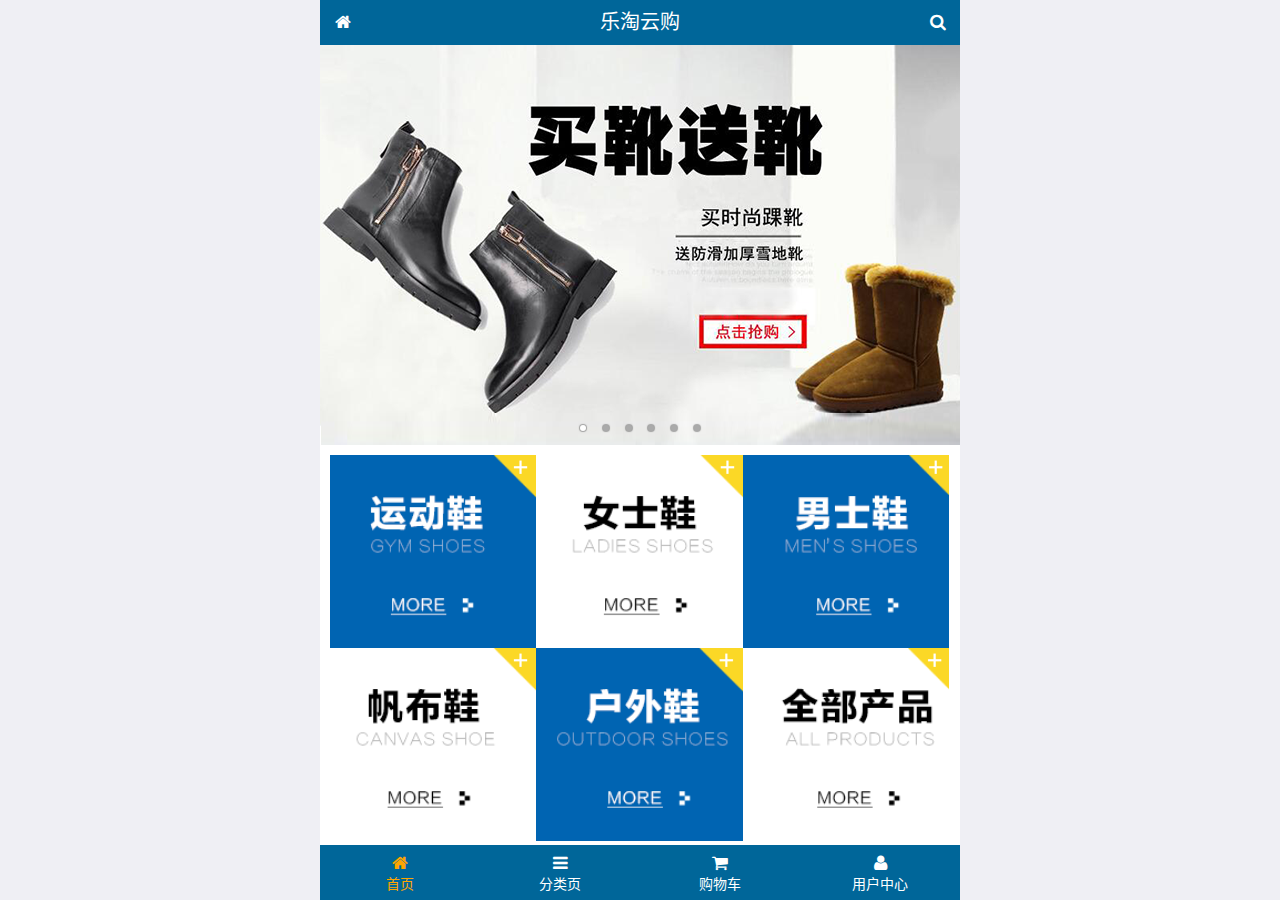
<file: public/front/index.html>
<!DOCTYPE html>
<html lang="zh-CN">
<head>
  <meta charset="UTF-8">
  <title>乐淘商城</title>
  <meta name="viewport"
        content="width=device-width, user-scalable=no, initial-scale=1.0, maximum-scale=1.0, minimum-scale=1.0">
  <link rel="stylesheet" href="./lib/mui/css/mui.css">
  <link rel="icon" href="./favicon.ico">
  <!-- 引入 font-awesome 字体图标库 -->
  <link rel="stylesheet" href="./lib/fa/css/font-awesome.min.css">
  <link rel="stylesheet" href="./css/common.css">
  <link rel="stylesheet" href="./css/index.css">
</head>
<body>


<!-- 由于内部是区域滚动, 所以外层是一个全屏容器 -->
<div class="lt_container">
  <div class="lt_header">
    <a href="index.html" class="icon_left"><i class="fa fa-home"></i></a>
    <h3>乐淘云购</h3>
    <a href="search.html" class="icon_right"><i class="fa fa-search"></i></a>
  </div>

  <div class="lt_main">
    <div class="mui-scroll-wrapper">
      <div class="mui-scroll">

        <!-- 轮播图区域 -->
        <div class="mui-slider">
          <!-- 轮播图区域 -->
          <div class="mui-slider-group mui-slider-loop">
            <!--支持循环，需要重复图片节点-->
            <!-- 假图 -->
            <div class="mui-slider-item mui-slider-item-duplicate">
              <a href="#"><img src="./images/banner6.png" /></a>
            </div>

            <div class="mui-slider-item"><a href="#"><img src="./images/banner1.png" /></a></div>
            <div class="mui-slider-item"><a href="#"><img src="./images/banner2.png" /></a></div>
            <div class="mui-slider-item"><a href="#"><img src="./images/banner3.png" /></a></div>
            <div class="mui-slider-item"><a href="#"><img src="./images/banner4.png" /></a></div>
            <div class="mui-slider-item"><a href="#"><img src="./images/banner5.png" /></a></div>
            <div class="mui-slider-item"><a href="#"><img src="./images/banner6.png" /></a></div>

            <!-- 假图 -->
            <div class="mui-slider-item mui-slider-item-duplicate">
              <a href="#"><img src="./images/banner1.png" /></a>
            </div>
          </div>

          <!-- 小圆点区域 -->
          <div class="mui-slider-indicator">
            <div class="mui-indicator mui-active"></div>
            <div class="mui-indicator"></div>
            <div class="mui-indicator"></div>
            <div class="mui-indicator"></div>
            <div class="mui-indicator"></div>
            <div class="mui-indicator"></div>
          </div>
        </div>

        <!-- 导航区域 -->
        <div class="lt_nav">
          <ul class="mui-clearfix">
            <li><a href="#"><img src="./images/nav1.png" alt=""></a></li>
            <li><a href="#"><img src="./images/nav2.png" alt=""></a></li>
            <li><a href="#"><img src="./images/nav3.png" alt=""></a></li>
            <li><a href="#"><img src="./images/nav4.png" alt=""></a></li>
            <li><a href="#"><img src="./images/nav5.png" alt=""></a></li>
            <li><a href="#"><img src="./images/nav6.png" alt=""></a></li>
          </ul>
        </div>

        <!-- 产品区域 -->
        <div class="lt_product">
          <ul class="mui-clearfix">
            <li class="lt_product_item">
              <a href="#">
                <img src="./images/product.jpg" alt="">
                <p class="mui-ellipsis-2">adidas阿迪达斯 男式 场下休闲篮球鞋S83700场下休闲篮球鞋S83700 </p>
                <p>
                  <span class="price">¥560</span>
                  <span class="oldPrice">¥580</span>
                </p>
                <button class="mui-btn mui-btn-danger">立即购买</button>
              </a>
            </li>
            <li class="lt_product_item">
              <a href="#">
                <img src="./images/product.jpg" alt="">
                <p class="mui-ellipsis-2">adidas阿迪达斯 男式 场下休闲篮球鞋S83700场下休闲篮球鞋S83700 </p>
                <p>
                  <span class="price">¥560</span>
                  <span class="oldPrice">¥580</span>
                </p>
                <button class="mui-btn mui-btn-danger">立即购买</button>
              </a>
            </li>
            <li class="lt_product_item">
              <a href="#">
                <img src="./images/product.jpg" alt="">
                <p class="mui-ellipsis-2">adidas阿迪达斯 男式 场下休闲篮球鞋S83700场下休闲篮球鞋S83700 </p>
                <p>
                  <span class="price">¥560</span>
                  <span class="oldPrice">¥580</span>
                </p>
                <button class="mui-btn mui-btn-danger">立即购买</button>
              </a>
            </li>
            <li class="lt_product_item">
              <a href="#">
                <img src="./images/product.jpg" alt="">
                <p class="mui-ellipsis-2">adidas阿迪达斯 男式 场下休闲篮球鞋S83700场下休闲篮球鞋S83700 </p>
                <p>
                  <span class="price">¥560</span>
                  <span class="oldPrice">¥580</span>
                </p>
                <button class="mui-btn mui-btn-danger">立即购买</button>
              </a>
            </li>
          </ul>
        </div>

      </div>
    </div>
  </div>

  <div class="lt_footer">
    <ul>
      <li>
        <a href="index.html" class="current">
          <i class="fa fa-home"></i>
          <p>首页</p>
        </a>
      </li>
      <li>
        <a href="category.html">
          <i class="fa fa-bars"></i>
          <p>分类页</p>
        </a>
      </li>
      <li>
        <a href="cart.html">
          <i class="fa fa-shopping-cart"></i>
          <p>购物车</p>
        </a>
      </li>
      <li>
        <a href="user.html">
          <i class="fa fa-user"></i>
          <p>用户中心</p>
        </a>
      </li>
    </ul>
  </div>
</div>


<script src="./lib/mui/js/mui.js"></script>
<script src="./js/common.js"></script>
</body>
</html>
</file>
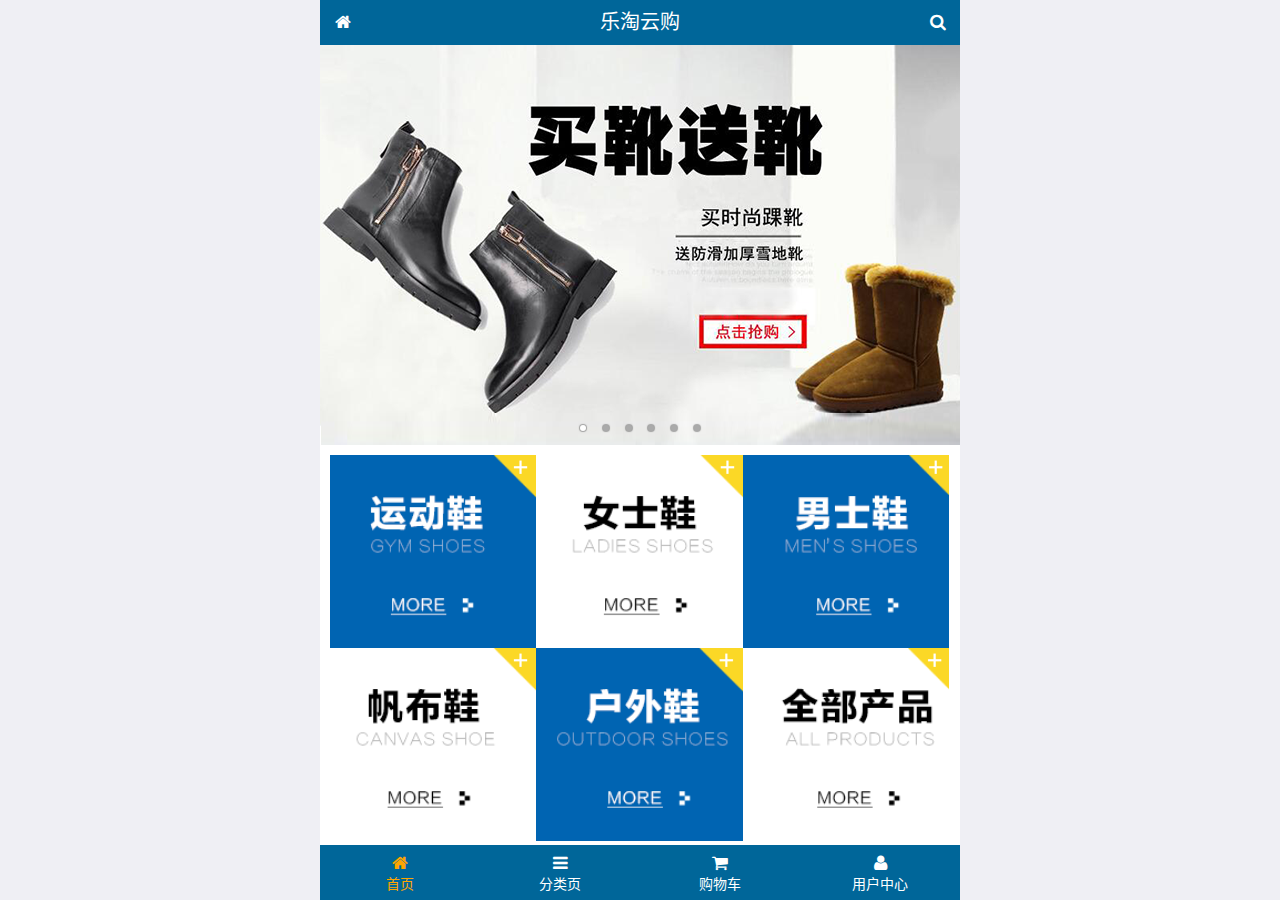
<file: public/mobile/index.html>
<!DOCTYPE html>
<html lang="zh-CN">
<head>
  <meta charset="UTF-8">
  <title>乐淘商城</title>
  <meta name="viewport" content="width=device-width, user-scalable=no, initial-scale=1.0, maximum-scale=1.0, minimum-scale=1.0">
  <!-- 引入字体图标库的css -->
  <link rel="stylesheet" href="./lib/fa/css/font-awesome.min.css">
  <link rel="stylesheet" href="./lib/mui/css/mui.css">
  <link rel="stylesheet" href="./css/common.css">
  <link rel="stylesheet" href="./css/index.css">
  <link rel="icon" href="favicon.ico">
</head>
<body>
<!--<span class="fa fa-pause"></span>-->
<!--<span class="mui-icon mui-icon-camera"></span>-->

<!-- 全屏容器 -->
<div class="lt_container">

  <!-- 乐淘头部 -->
  <div class="lt_header">
    <a href="index.html" class="icon_left"><i class="fa fa-home"></i></a>
    <h3>乐淘云购</h3>
    <a href="search.html" class="icon_right"><i class="fa fa-search"></i></a>
  </div>

  <!-- 乐淘主体 -->
  <div class="lt_main">
    <div class="mui-scroll-wrapper">
      <div class="mui-scroll">
        <!--这里放置真实显示的DOM内容-->

        <!-- 轮播图 -->
        <div class="mui-slider">

          <!-- 图片区域 -->
          <div class="mui-slider-group mui-slider-loop">
            <!-- 添加假图 -->
            <div class="mui-slider-item mui-slider-item-duplicate">
              <a href="#"><img src="./images/banner6.png" /></a>
            </div>

            <div class="mui-slider-item"><a href="#"><img src="./images/banner1.png" /></a></div>
            <div class="mui-slider-item"><a href="#"><img src="./images/banner2.png" /></a></div>
            <div class="mui-slider-item"><a href="#"><img src="./images/banner3.png" /></a></div>
            <div class="mui-slider-item"><a href="#"><img src="./images/banner4.png" /></a></div>
            <div class="mui-slider-item"><a href="#"><img src="./images/banner5.png" /></a></div>
            <div class="mui-slider-item"><a href="#"><img src="./images/banner6.png" /></a></div>

            <!-- 添加假图 -->
            <div class="mui-slider-item mui-slider-item-duplicate">
              <a href="#"><img src="./images/banner1.png" /></a>
            </div>
          </div>

          <!-- 小圆点结构 -->
          <div class="mui-slider-indicator">
            <div class="mui-indicator mui-active"></div>
            <div class="mui-indicator"></div>
            <div class="mui-indicator"></div>
            <div class="mui-indicator"></div>
            <div class="mui-indicator"></div>
            <div class="mui-indicator"></div>
          </div>

        </div>

        <!-- 导航区域 -->
        <div class="lt_nav">
          <ul class="mui-clearfix">
            <li><a href="#"><img src="./images/nav1.png" alt=""></a></li>
            <li><a href="#"><img src="./images/nav2.png" alt=""></a></li>
            <li><a href="#"><img src="./images/nav3.png" alt=""></a></li>
            <li><a href="#"><img src="./images/nav4.png" alt=""></a></li>
            <li><a href="#"><img src="./images/nav5.png" alt=""></a></li>
            <li><a href="#"><img src="./images/nav6.png" alt=""></a></li>
          </ul>
        </div>

        <!-- 产品区域 -->
        <div class="lt_product">
          <ul>
            <li class="lt_product_item">
              <a href="#">
                <img src="./images/product.jpg" alt="">
                <p class="info mui-ellipsis-2">adidas阿迪达斯 男式 场下休闲篮球鞋S83700场下休闲篮球鞋S83700 </p>
                <p>
                  <span class="price">¥560</span>
                  <span class="oldPrice">¥580</span>
                </p>
                <button class="mui-btn mui-btn-primary">立即购买</button>
              </a>
            </li>
            <li class="lt_product_item">
              <a href="#">
                <img src="./images/product.jpg" alt="">
                <p class="info mui-ellipsis-2">adidas阿迪达斯 男式 场下休闲篮球鞋S83700场下休闲篮球鞋S83700 </p>
                <p>
                  <span class="price">¥560</span>
                  <span class="oldPrice">¥580</span>
                </p>
                <button class="mui-btn mui-btn-primary">立即购买</button>
              </a>
            </li>
            <li class="lt_product_item">
              <a href="#">
                <img src="./images/product.jpg" alt="">
                <p class="info mui-ellipsis-2">adidas阿迪达斯 男式 场下休闲篮球鞋S83700场下休闲篮球鞋S83700 </p>
                <p>
                  <span class="price">¥560</span>
                  <span class="oldPrice">¥580</span>
                </p>
                <button class="mui-btn mui-btn-primary">立即购买</button>
              </a>
            </li>
            <li class="lt_product_item">
              <a href="#">
                <img src="./images/product.jpg" alt="">
                <p class="info mui-ellipsis-2">adidas阿迪达斯 男式 场下休闲篮球鞋S83700场下休闲篮球鞋S83700 </p>
                <p>
                  <span class="price">¥560</span>
                  <span class="oldPrice">¥580</span>
                </p>
                <button class="mui-btn mui-btn-primary">立即购买</button>
              </a>
            </li>
            <li class="lt_product_item">
              <a href="#">
                <img src="./images/product.jpg" alt="">
                <p class="info mui-ellipsis-2">adidas阿迪达斯 男式 场下休闲篮球鞋S83700场下休闲篮球鞋S83700 </p>
                <p>
                  <span class="price">¥560</span>
                  <span class="oldPrice">¥580</span>
                </p>
                <button class="mui-btn mui-btn-primary">立即购买</button>
              </a>
            </li>
            <li class="lt_product_item">
              <a href="#">
                <img src="./images/product.jpg" alt="">
                <p class="info mui-ellipsis-2">adidas阿迪达斯 男式 场下休闲篮球鞋S83700场下休闲篮球鞋S83700 </p>
                <p>
                  <span class="price">¥560</span>
                  <span class="oldPrice">¥580</span>
                </p>
                <button class="mui-btn mui-btn-primary">立即购买</button>
              </a>
            </li>
            <li class="lt_product_item">
              <a href="#">
                <img src="./images/product.jpg" alt="">
                <p class="info mui-ellipsis-2">adidas阿迪达斯 男式 场下休闲篮球鞋S83700场下休闲篮球鞋S83700 </p>
                <p>
                  <span class="price">¥560</span>
                  <span class="oldPrice">¥580</span>
                </p>
                <button class="mui-btn mui-btn-primary">立即购买</button>
              </a>
            </li>
            <li class="lt_product_item">
              <a href="#">
                <img src="./images/product.jpg" alt="">
                <p class="info mui-ellipsis-2">adidas阿迪达斯 男式 场下休闲篮球鞋S83700场下休闲篮球鞋S83700 </p>
                <p>
                  <span class="price">¥560</span>
                  <span class="oldPrice">¥580</span>
                </p>
                <button class="mui-btn mui-btn-primary">立即购买</button>
              </a>
            </li>
          </ul>
        </div>

      </div>
    </div>
  </div>

  <!-- 乐淘底部 -->
  <div class="lt_footer">
    <ul>
      <li><a href="index.html" class="current"><i class="fa fa-home"></i><p>首页</p></a></li>
      <li><a href="category.html"><i class="fa fa-bars"></i><p>分类页</p></a></li>
      <li><a href="cart.html"><i class="fa fa-shopping-cart"></i><p>购物车</p></a></li>
      <li><a href="user.html"><i class="fa fa-user"></i><p>用户中心</p></a></li>
    </ul>
  </div>
</div>


<script src="./lib/zepto/zepto.min.js"></script>
<script src="./lib/mui/js/mui.js"></script>
<script src="./js/common.js"></script>
</body>
</html>
</file>
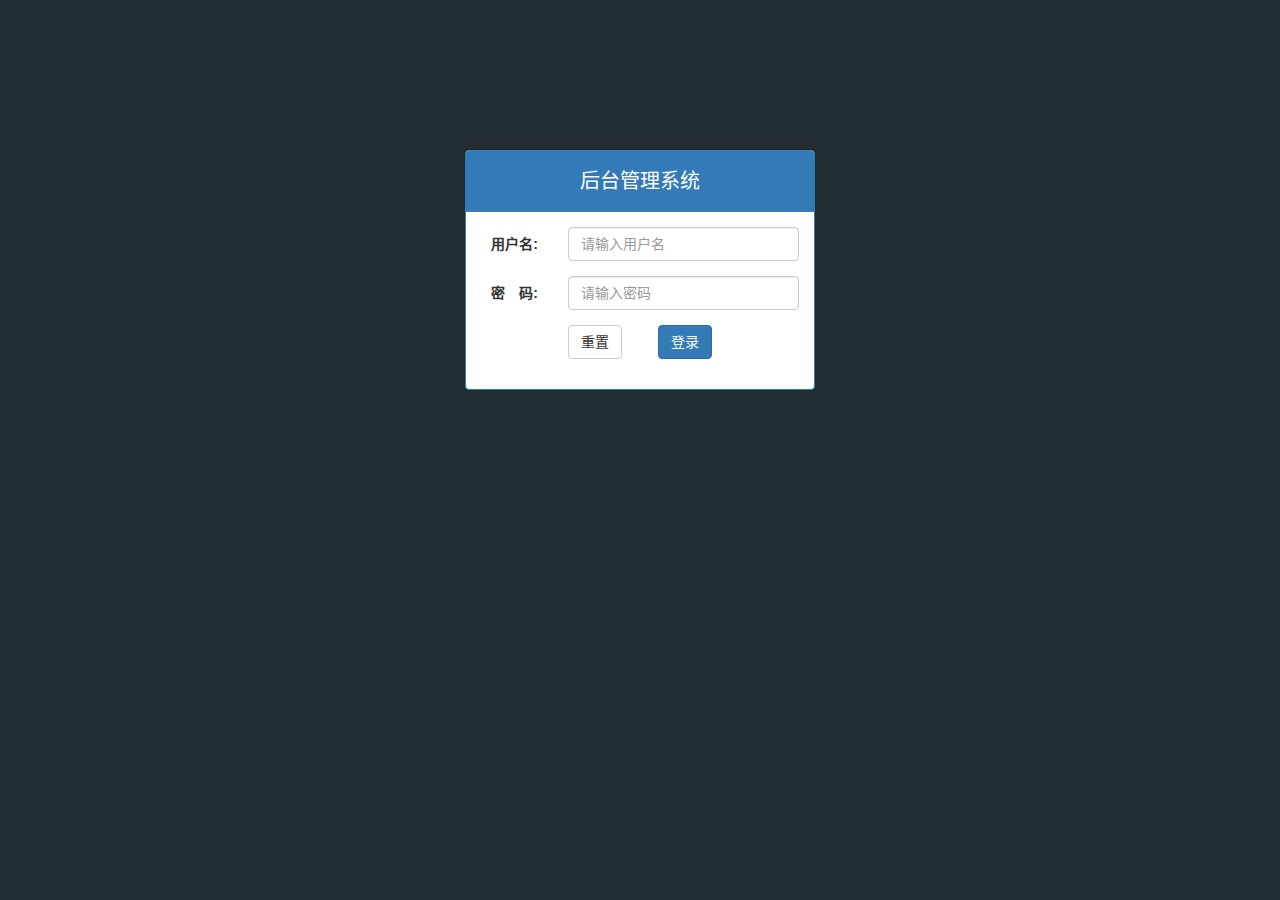
<file: public/back/login.html>
<!DOCTYPE html>
<html lang="zh-CN">
<head>
  <meta charset="UTF-8">
  <title>乐淘电商</title>
  <meta name="viewport"
        content="width=device-width, user-scalable=no, initial-scale=1.0, maximum-scale=1.0, minimum-scale=1.0">
  <link rel="stylesheet" href="./lib/bootstrap/css/bootstrap.css">
  <link rel="stylesheet" href="./lib/bootstrap-validator/css/bootstrapValidator.min.css">
  <link rel="stylesheet" href="./css/common.css">
</head>
<body class="body_bg">



<div class="container">
  <div class="col-lg-4 col-lg-offset-4 mt_150">
    <!-- 内容 -->
    <div class="panel panel-primary">
      <div class="panel-heading">
        <h3 class="panel-title">后台管理系统</h3>
      </div>
      <div class="panel-body">
        <form class="form-horizontal" id="form">
          <div class="form-group">
            <label for="username" class="col-sm-3 control-label">用户名:</label>
            <div class="col-sm-9">
              <input type="text" name="username" class="form-control" id="username" placeholder="请输入用户名">
            </div>
          </div>
          <div class="form-group">
            <!-- 全角的空格, 可以调整空间对齐 -->
            <label for="password" class="col-sm-3 control-label">密　码:</label>
            <div class="col-sm-9">
              <input type="password" name="password" class="form-control" id="password" placeholder="请输入密码">
            </div>
          </div>
          <div class="form-group">
            <div class="col-sm-offset-3 col-sm-6">
              <button type="reset" class="btn btn-default pull-left">重置</button>
              <button type="submit" class="btn btn-primary pull-right">登录</button>
            </div>
          </div>
        </form>
      </div>
    </div>
  </div>
</div>


<script src="./lib/jquery/jquery.min.js"></script>
<script src="./lib/bootstrap/js/bootstrap.min.js"></script>
<script src="./lib/bootstrap-validator/js/bootstrapValidator.min.js"></script>
<script src="./js/login.js"></script>


</body>
</html>
</file>
<file: public/front/css/common.css>
html, body {
  width: 100%;
  height: 100%;
}
ul {
  list-style: none;
  margin: 0;
  padding: 0;
}

img {
  display: block;
  width: 100%;
}

.lt_container {
  width: 100%;
  height: 100%;
  background-color: pink;
  overflow: hidden;
  max-width: 640px;
  min-width: 320px;
  margin: 0 auto;
  position: relative;

  padding-top: 45px;
  padding-bottom: 55px;
}

.lt_header {
  position: absolute;
  left: 0;
  top: 0;
  width: 100%;
  height: 45px;
  background-color: #006699;
  padding: 0 45px;
}
.lt_header .icon_left,
.lt_header .icon_right {
  width: 45px;
  height: 45px;
  position: absolute;
  top: 0;
  text-align: center;
  line-height: 45px;
  color: #fff;
}
.lt_header .icon_left {
  left: 0;
}
.lt_header .icon_right {
  right: 0;
}
.lt_header h3 {
  text-align: center;
  font-size: 20px;
  color: #fff;
  line-height: 45px;
  font-weight: normal;
  margin: 0;
}


.lt_footer {
  position: absolute;
  left: 0;
  bottom: 0;
  width: 100%;
  height: 55px;
  background-color: #006699;
}
.lt_footer li {
  float: left;
  width: 25%;
  text-align: center;
}
.lt_footer li a {
  padding-top: 8px;
  display: block;
  color: #fff;
}
.lt_footer li a p {
  margin: 0;
  color: #fff;
}
.lt_footer li a.current {
  color: orange;
}
.lt_footer li a.current p {
  color: orange;
}


.lt_main {
  width: 100%;
  height: 100%;
  background-color: #fff;
  /* 由于 mui 的区域滚动是基于定位实现的, 父元素要有定位 */
  position: relative;
}



/* 公共的搜索框模块样式 */
.lt_search {
  padding: 10px;
  position: relative;
}
.lt_search .search_input {
  height: 34px;
  font-size: 12px;
  margin: 0;
  border: 1px solid #479FFF;
  border-radius: 5px;
}
.lt_search .search_btn {
  position: absolute;
  right: 10px;
  top: 10px;
  border-radius: 0 5px 5px 0px;
}


/* 公共的产品模块样式 */

.lt_product {
  padding: 10px;
  text-align: center;
}
.lt_product_item {
  float: left;
  width: 48%;
  padding: 10px;
  border: 1px solid #ccc;
  margin-bottom: 15px;
}
.lt_product_item:nth-child(2n-1) {
  margin-right: 4%;
}
.lt_product_item .price {
  color: #e92322;
}
.lt_product_item .oldPrice {
  text-decoration: line-through;
}
.lt_product_item .mui-ellipsis-2 {
  height: 40px;
}
.lt_product_item a {
  display: block;
}


.lt_product .loading {
  width: 50px;
  height: 50px;
  border: 5px solid #069;
  position: absolute;
  top: 150px;
  left: 50%;
  transform: translateX(-50%);
  /* 使用动画 */
  /*animation: 动画名称  动画时间   动画次数  动画效果 */
  animation: rotate 1.5s infinite ease-in-out;
}

/*
  动画步骤:
  1. 声明定义动画
  2. 使用动画
*/
@keyframes rotate {
  from {
    transform: translateX(-50%) rotate(0deg);
  }
  to {
    transform: translateX(-50%) rotate(360deg);
  }
}
</file>
<file: public/front/css/index.css>
.lt_nav {
  padding: 10px;
}
.lt_nav li {
  float: left;
  width: 33.3%;
}
.lt_nav li a {
  display: block;
}
</file>
<file: public/mobile/css/common.css>
html, body {
  width: 100%;
  height: 100%;
}

ul {
  list-style: none;
  margin: 0;
  padding: 0;
}
img {
  display: block;
  width: 100%;
}

/* 全屏容器 */
.lt_container {
  width: 100%;
  height: 100%;
  background-color: #fff;
  min-width: 320px;
  max-width: 640px;
  margin: 0 auto;
  position: relative;
  padding-top: 45px;
  padding-bottom: 55px;
}

.lt_header {
  position: absolute;
  left: 0;
  top: 0;
  width: 100%;
  height: 45px;
  background-color: #006699;
  padding-left: 45px;
  padding-right: 45px;
}

.lt_header .icon_left,
.lt_header .icon_right {
  width: 45px;
  height: 45px;
  line-height: 45px;
  text-align: center;
  position: absolute;
  top: 0;
  color: #fff;
}
.lt_header .icon_left {
  left: 0;
}
.lt_header .icon_right {
  right: 0;
}

.lt_header h3 {
  height: 45px;
  line-height: 45px;
  color: #fff;
  font-size: 20px;
  text-align: center;
  margin: 0;
  font-weight: normal;
}



.lt_footer {
  position: absolute;
  left: 0;
  bottom: 0;
  width: 100%;
  height: 55px;
  background-color: #006699;
  overflow: hidden;
}
.lt_footer li {
  float: left;
  width: 25%;
  text-align: center;
}
.lt_footer li a {
  width: 100%;
  height: 100%;
  display: block;
  color: #fff;
  padding-top: 8px;
}
.lt_footer li p {
  color: #fff;
  margin: 0;
}

.lt_footer li a.current {
  color: orange;
}
.lt_footer li a.current p{
  color: orange;
}



.lt_main {
  width: 100%;
  height: 100%;
  position: relative;
}



/* 公共的搜索框样式 */
.lt_search {
  padding: 10px;
  position: relative;
}
.lt_search .search_input {
  height: 34px;
  font-size: 12px;
  margin: 0;
  border-radius: 5px;
  border: 1px solid #007AFF;
}
.lt_search .search_btn {
  position: absolute;
  right: 10px;
  top: 10px;
  border-radius: 0 5px 5px 0;
}



/* 公共的商品样式 */
.lt_product {
  padding: 10px;
}
.lt_product_item {
  border: 1px solid #ccc;
  padding: 10px;
  float: left;
  width: 48%;
  margin-bottom: 10px;
  text-align: center;
}
.lt_product_item a {
  display: block;
  width: 100%;
  height: 100%;
}
.lt_product_item:nth-child(2n+1) {
  margin-right: 4%;
}
.lt_product_item .info {
  text-align: left;
  height: 40px;
}
.lt_product_item .price {
  color: red;
}
.lt_product_item .oldPrice {
  text-decoration: line-through;
}

.lt_product_item img {
  width: 130px;
  height: 130px;
  margin: 0 auto;
}



/* 公共的尺码样式 */
.lt_size span {
  width: 25px;
  height: 25px;
  text-align: center;
  line-height: 25px;
  display: inline-block;
  border: 1px solid #ccc;
  font-size: 12px;
  margin: 3px 0;
}
.lt_size span.current {
  background-color: orange;
  color: #fff;
}
</file>
<file: public/mobile/css/index.css>
.lt_nav {
  padding: 10px;
}
.lt_nav li {
  float: left;
  width: 33.3%;
}
.lt_nav li a {
  display: block;
}
</file>
<file: public/back/css/common.css>
/* lvha  */
a:link,
a:visited,
a:hover,
a:active {
  text-decoration: none;
}

ul {
  list-style: none;
  padding: 0;
  margin: 0;
}
.red {
  color: #A94442;
}
/* 重置时, 注意权重问题 */
.table.table-bordered th,
.table.table-bordered td {
  text-align: center;
  vertical-align: middle;
}



.body_bg {
  background-color: #222D32;
}

.panel-title {
  text-align: center;
  height: 40px;
  line-height: 40px;
  font-size: 20px;
}

.mt_150 {
  margin-top: 150px;
}
.mt_20 {
  margin-top: 20px;
}


.lt_aside {
  position: fixed;
  width: 180px;
  height: 100%;
  left: 0;
  top: 0;
  background-color: #222D32;
  z-index: 999;
  transition: all 1s;
}
.lt_aside.hidemenu {
  left: -180px;
}

.lt_aside .brand {
  width: 180px;
  height: 50px;
  line-height: 50px;
  text-align: center;
  font-size: 25px;
  background-color: #367FA9;
}
.lt_aside .brand a {
  color: #fff;
}
.lt_aside .user {
  padding-top: 30px;
  height: 180px;
}
.lt_aside .user img {
  width: 80px;
  height: 80px;
  border-radius: 50%;
  display: block;
  margin: 0 auto;
}
.lt_aside .user p {
  color: #fff;
  font-size: 20px;
  height: 40px;
  line-height: 40px;
  text-align: center;
}



.lt_aside .nav li a {
  display: block;
  height: 40px;
  line-height: 40px;
  color: #fff;
  padding-left: 40px;
  border-left: 3px solid transparent;
}
.lt_aside .nav li a.current {
  background-color: #1D1F21;
  border-left: 3px solid #006699;
}

.lt_aside .nav li a i {
  margin-right: 5px;
}
.lt_aside .nav li .child {
  display: none;
}
.lt_aside .nav li .child a {
  padding-left: 60px;
}


.lt_main {
  height: 1000px;
  padding-left: 180px;
  padding-top: 50px;
  transition: all 1s;
}
.lt_main.hidemenu {
  padding-left: 0px
}
.lt_topbar {
  position: fixed;
  left: 0;
  top: 0;
  width: 100%;
  height: 50px;
  background-color: #3C8DBC;
  padding-left: 180px;
  transition: all 1s;
}
.lt_topbar.hidemenu {
  padding-left: 0px;
}
.lt_topbar .icon_left,
.lt_topbar .icon_right {
  width: 50px;
  height: 50px;
  line-height: 50px;
  text-align: center;
  color: #fff;
  font-size: 20px;
}


.echarts_left,
.echarts_right {
  height: 400px;
  width: 48%;
}
</file>
<file: public/back/lib/bootstrap-validator/css/bootstrapValidator.min.css>
/*!
 * BootstrapValidator (http://bootstrapvalidator.com)
 * The best jQuery plugin to validate form fields. Designed to use with Bootstrap 3
 *
 * @version     v0.5.1, built on 2014-08-22 4:55:09 PM
 * @author      https://twitter.com/nghuuphuoc
 * @copyright   (c) 2013 - 2014 Nguyen Huu Phuoc
 * @license     MIT
 */

.bv-form .help-block{margin-bottom:0}.bv-form .tooltip-inner{text-align:left}.nav-tabs li.bv-tab-success>a{color:#3c763d}.nav-tabs li.bv-tab-error>a{color:#a94442}
</file>
